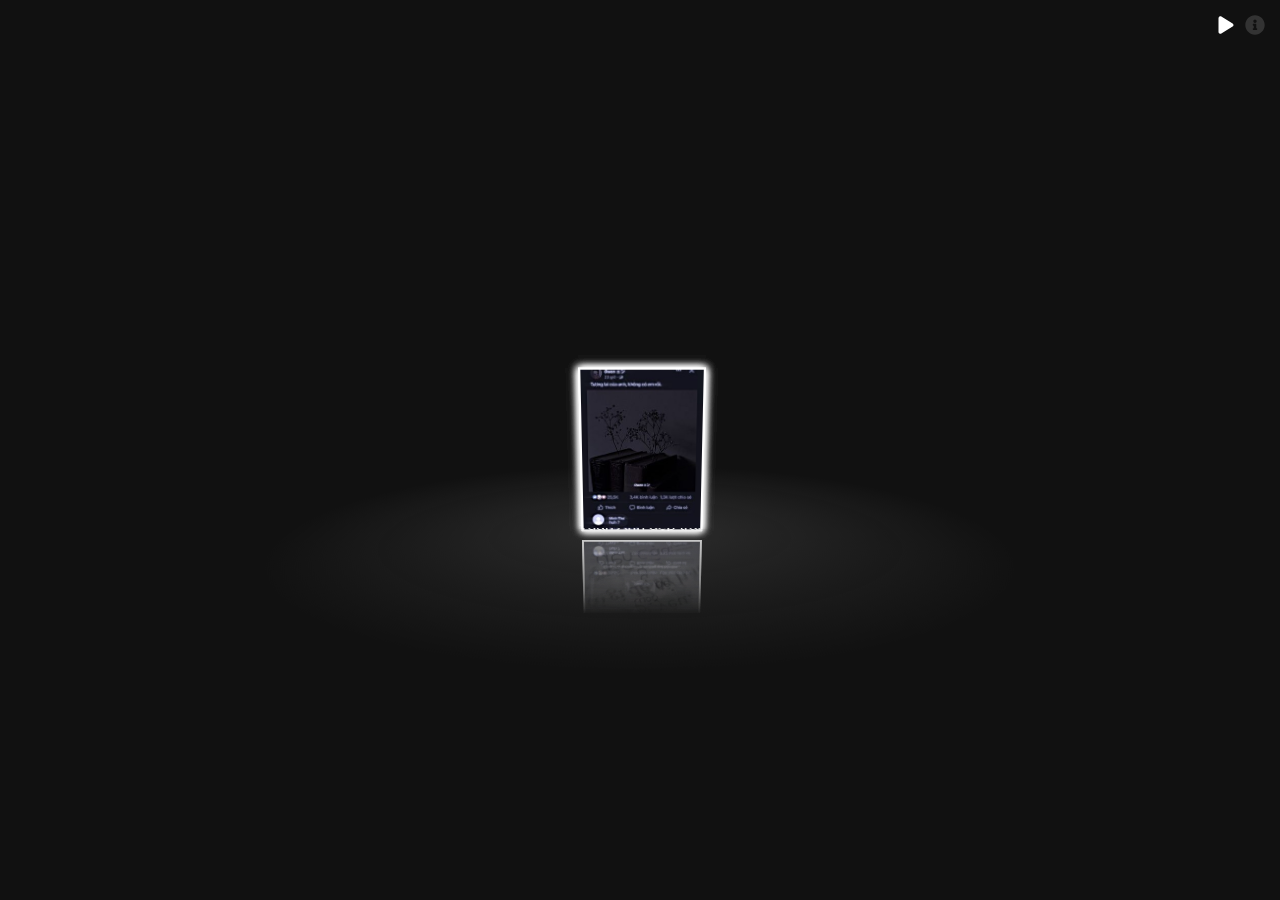
<file: index.html>
<html lang="vi">

<head>
    <meta charset="UTF-8">
    <meta name="robots" content="noindex">
    <meta name="googlebot" content="noindex">
    <meta property="og:image" content="../thumb/1655dde6aec98b.jpg" />
    <meta property="og:image:width" content="1000">
    <meta property="og:image:height" content="1000">
    <meta property="og:image:type" content="image/jpeg">
    <title>Tuấn Anh | Web</title>
    <link rel="apple-touch-icon" sizes="180x180" href="https://taoanhdep.com/apple-touch-icon.png">
    <link rel="icon" type="image/png" sizes="32x32" href="https://taoanhdep.com/favicon-32x32.png">
    <link rel="icon" type="image/png" sizes="16x16" href="https://taoanhdep.com/favicon-16x16.png">
    <link rel="manifest" href="https://taoanhdep.com/site.webmanifest">
    <meta name="viewport" content="width=device-width, initial-scale=1.0">
    <link href="./main.css" rel="stylesheet"></link>
</head>

<body translate="no">
    <div id="drag-container">
        <div id="spin-container">
            <img src="[data-uri]"
            /><img src="[data-uri]"
            /><img src="[data-uri]"
            /><img src="[data-uri]"
            />
            <p>Tuấn Anh đẹp trai</p>
        </div>
        <div id="ground"></div>
    </div>
    <div id="music-container">
    </div>
    <script id="rendered-js">
        var radius = 240;
        var autoRotate = true;
        var rotateSpeed = -60;
        var imgWidth = 120;
        var imgHeight = 170;
        var bgMusicURL = "https://img.taoanhdep.com/album-3d/nhac.php?id=Z6ED68UB";
        var bgMusicControls = false;
    </script>
    <script src="./main.js"></script>
</body>

</html>
</file>
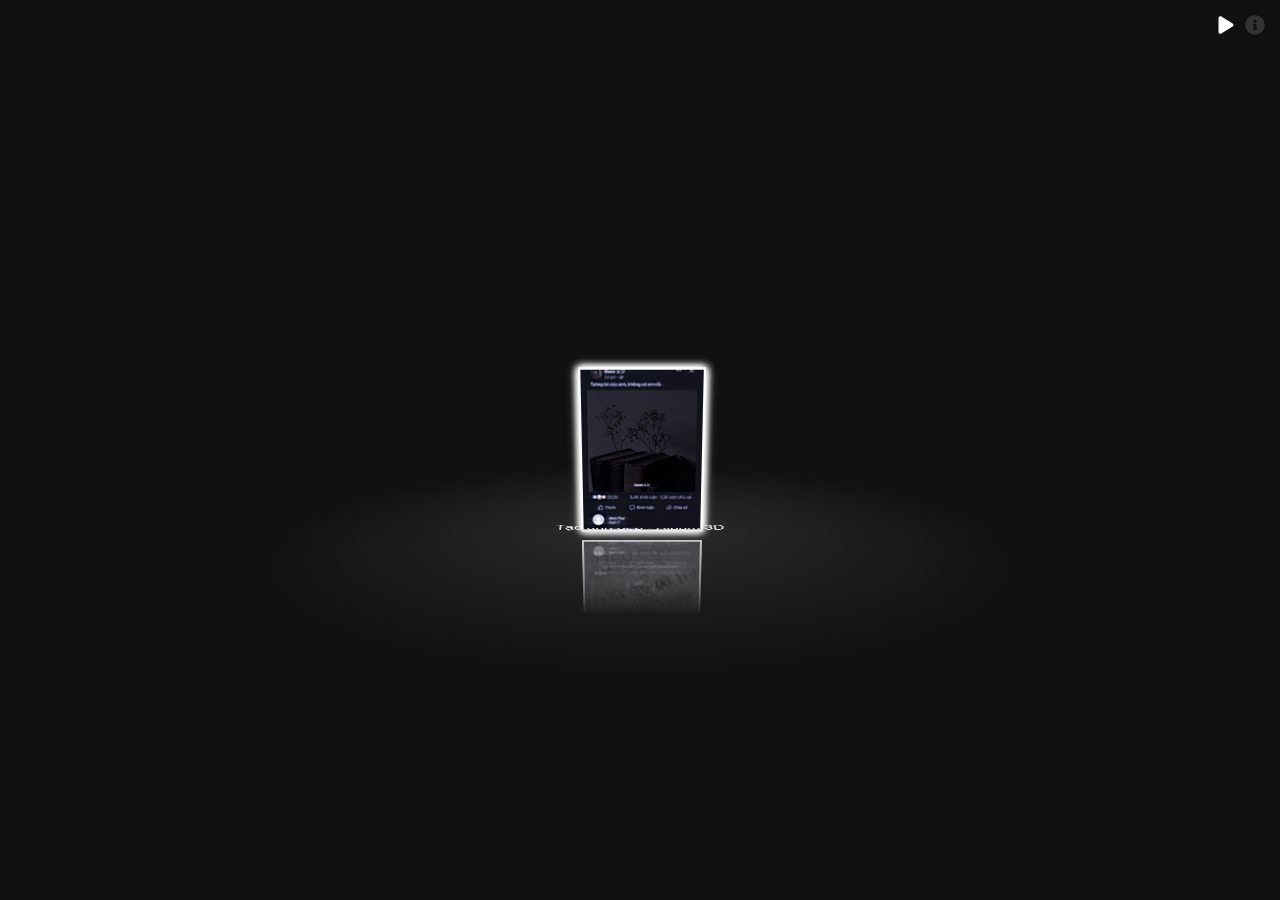
<file: 1655dde6aec98b.html>
<html lang="vi">

<head>
    <meta charset="UTF-8">
    <meta name="robots" content="noindex">
    <meta name="googlebot" content="noindex">
    <meta property="og:image" content="../thumb/1655dde6aec98b.jpg" />
    <meta property="og:image:width" content="1000">
    <meta property="og:image:height" content="1000">
    <meta property="og:image:type" content="image/jpeg">
    <title>Tạo ảnh đẹp - Album 3D</title>
    <link rel="apple-touch-icon" sizes="180x180" href="https://taoanhdep.com/apple-touch-icon.png">
    <link rel="icon" type="image/png" sizes="32x32" href="https://taoanhdep.com/favicon-32x32.png">
    <link rel="icon" type="image/png" sizes="16x16" href="https://taoanhdep.com/favicon-16x16.png">
    <link rel="manifest" href="https://taoanhdep.com/site.webmanifest">
    <meta name="viewport" content="width=device-width, initial-scale=1.0">
    <link href="./main.css" rel="stylesheet"></link>
</head>

<body translate="no">
    <div id="drag-container">
        <div id="spin-container">
            <img src="[data-uri]"
            /><img src="[data-uri]"
            /><img src="[data-uri]"
            /><img src="[data-uri]"
            />
            <p>Tạo ảnh đẹp - Album 3D</p>
        </div>
        <div id="ground"></div>
    </div>
    <div id="music-container">
    </div>
    <script id="rendered-js">
        var radius = 240;
        var autoRotate = true;
        var rotateSpeed = -60;
        var imgWidth = 120;
        var imgHeight = 170;
        var bgMusicURL = "https://img.taoanhdep.com/album-3d/nhac.php?id=Z6ED68UB";
        var bgMusicControls = false;
    </script>
    <script src="./main.js"></script>
</body>

</html>
</file>
<file: main.css>
* {
     margin: 0;
     padding: 0;
 }

 html,
 body {
     height: 100%;
     /* for touch screen */
     touch-action: none;
     overflow: hidden;
 }

 body {
     overflow: hidden;
     display: -webkit-box;
     display: -ms-flexbox;
     display: flex;
     background: #111;
     -webkit-perspective: 1000px;
     perspective: 1000px;
     -webkit-transform-style: preserve-3d;
     transform-style: preserve-3d;
 }

 #drag-container,
 #spin-container {
     position: relative;
     display: -webkit-box;
     display: -ms-flexbox;
     display: flex;
     margin: auto;
     -webkit-transform-style: preserve-3d;
     transform-style: preserve-3d;
     -webkit-transform: rotateX(-10deg);
     transform: rotateX(-10deg);
 }

 #drag-container img,
 #drag-container video {
     -webkit-transform-style: preserve-3d;
     transform-style: preserve-3d;
     position: absolute;
     left: 0;
     top: 0;
     width: 100%;
     height: 100%;
     line-height: 200px;
     font-size: 50px;
     text-align: center;
     -webkit-box-shadow: 0 0 8px #fff;
     box-shadow: 0 0 8px #fff;
     -webkit-box-reflect: below 10px linear-gradient(transparent, transparent, #0005);
     padding: 2px;
     background: #fff;
     pointer-events: none;
 }

 #drag-container img:hover,
 #drag-container video:hover {
     -webkit-box-shadow: 0 0 15px #fffd;
     box-shadow: 0 0 15px #fffd;
     -webkit-box-reflect: below 10px linear-gradient(transparent, transparent, #0007);
 }

 #drag-container p {
     font-family: Serif;
     position: absolute;
     top: 100%;
     left: 50%;
     -webkit-transform: translate(-50%, -50%) rotateX(90deg);
     transform: translate(-50%, -50%) rotateX(90deg);
     color: #fff;
     text-align: center;
     width: 200px;
     font-family: -apple-system, BlinkMacSystemFont, "Segoe UI", Roboto, "Helvetica Neue", Arial, "Noto Sans", "Liberation Sans", sans-serif, "Apple Color Emoji", "Segoe UI Emoji", "Segoe UI Symbol", "Noto Color Emoji";
 }

 #ground {
     width: 900px;
     height: 900px;
     position: absolute;
     top: 100%;
     left: 50%;
     -webkit-transform: translate(-50%, -50%) rotateX(90deg);
     transform: translate(-50%, -50%) rotateX(90deg);
     background: -webkit-radial-gradient(center center, farthest-side, #9993, transparent);
 }

 #music-container {
     position: absolute;
     top: 0;
     left: 0;
 }

 button#playButton {
     background: transparent;
     border: 0;
     margin: 15px;
     position: fixed;
     right: 30px;
     cursor: pointer;
 }

 button#playButton svg {
     width: 20px;
     height: 20px;
     fill: #fff;
 }

 span.play-icon svg {
     margin-right: -1px;
 }

 @-webkit-keyframes spin {
     from {
         -webkit-transform: rotateY(0deg);
         transform: rotateY(0deg);
     }
     to {
         -webkit-transform: rotateY(360deg);
         transform: rotateY(360deg);
     }
 }

 @keyframes spin {
     from {
         -webkit-transform: rotateY(0deg);
         transform: rotateY(0deg);
     }
     to {
         -webkit-transform: rotateY(360deg);
         transform: rotateY(360deg);
     }
 }

 @-webkit-keyframes spinRevert {
     from {
         -webkit-transform: rotateY(360deg);
         transform: rotateY(360deg);
     }
     to {
         -webkit-transform: rotateY(0deg);
         transform: rotateY(0deg);
     }
 }

 @keyframes spinRevert {
     from {
         -webkit-transform: rotateY(360deg);
         transform: rotateY(360deg);
     }
     to {
         -webkit-transform: rotateY(0deg);
         transform: rotateY(0deg);
     }
 }
</file>
